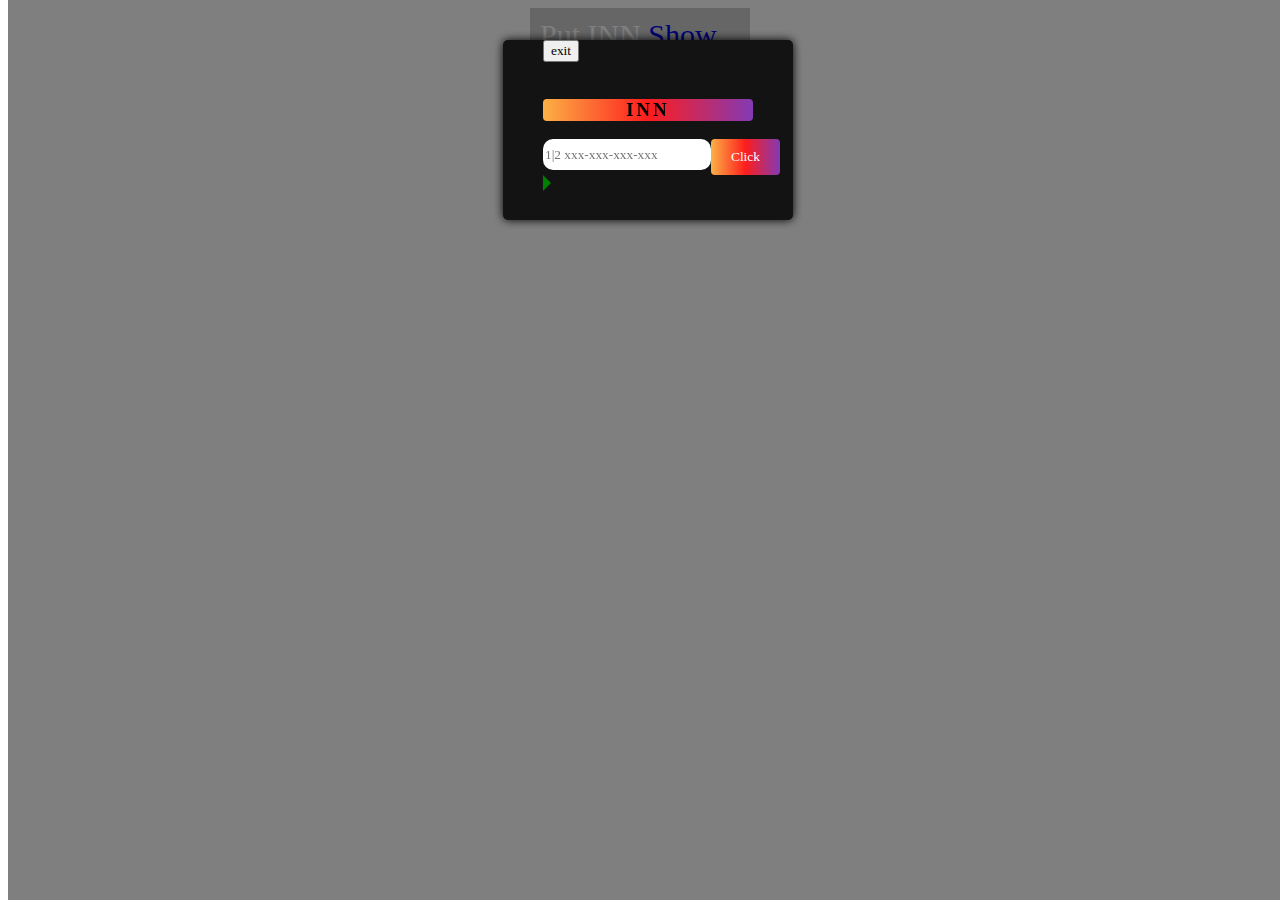
<file: js1.2/index.html>
<!DOCTYPE html>
<html lang="en">
<head>
	<meta charset="UTF-8">
	<meta name="viewport" content="width=device-width, initial-scale=1.0">
	<title>Document</title>
	<link rel="stylesheet" type="text/css" href="style.css">
</head>
<body>
	<div>
		<div class="b-container">
			Put INN
			<a href="javascript:PopUpShow()">Show popup</a>
		</div>
		<div id="myDiv" class="b-popup">
			<div class="b-popup-content">
				<h3 class="popup__title">INN</h3>
				<div class="b-popup__applic">
					<input type="text" class="phoneInput" placeholder="1|2 xxx-xxx-xxx-xxx">
					<button class="phoneClick" >Click</button>
				</div>
				<button class="button" id="popup2" onclick="hide()">exit</button>
				<span class="phoneResult"></span>
			</div>
		</div>
	</div>
	<script src="practice.js"></script>
	<script src="http://code.jquery.com/jquery-2.0.2.min.js"></script>
	<script>
		$(document).ready(function(){
	        //Скрыть PopUp при загрузке страницы    
	        PopUpHide();
	    });
	    //Функция отображения PopUp
	    function PopUpShow(){
	        $("#popup1").show();
	    }
	    //Функция скрытия PopUp
	    function PopUpHide(){
	        $("#popup1").hide();
	    }
	</script>
</body>
</html>
</file>
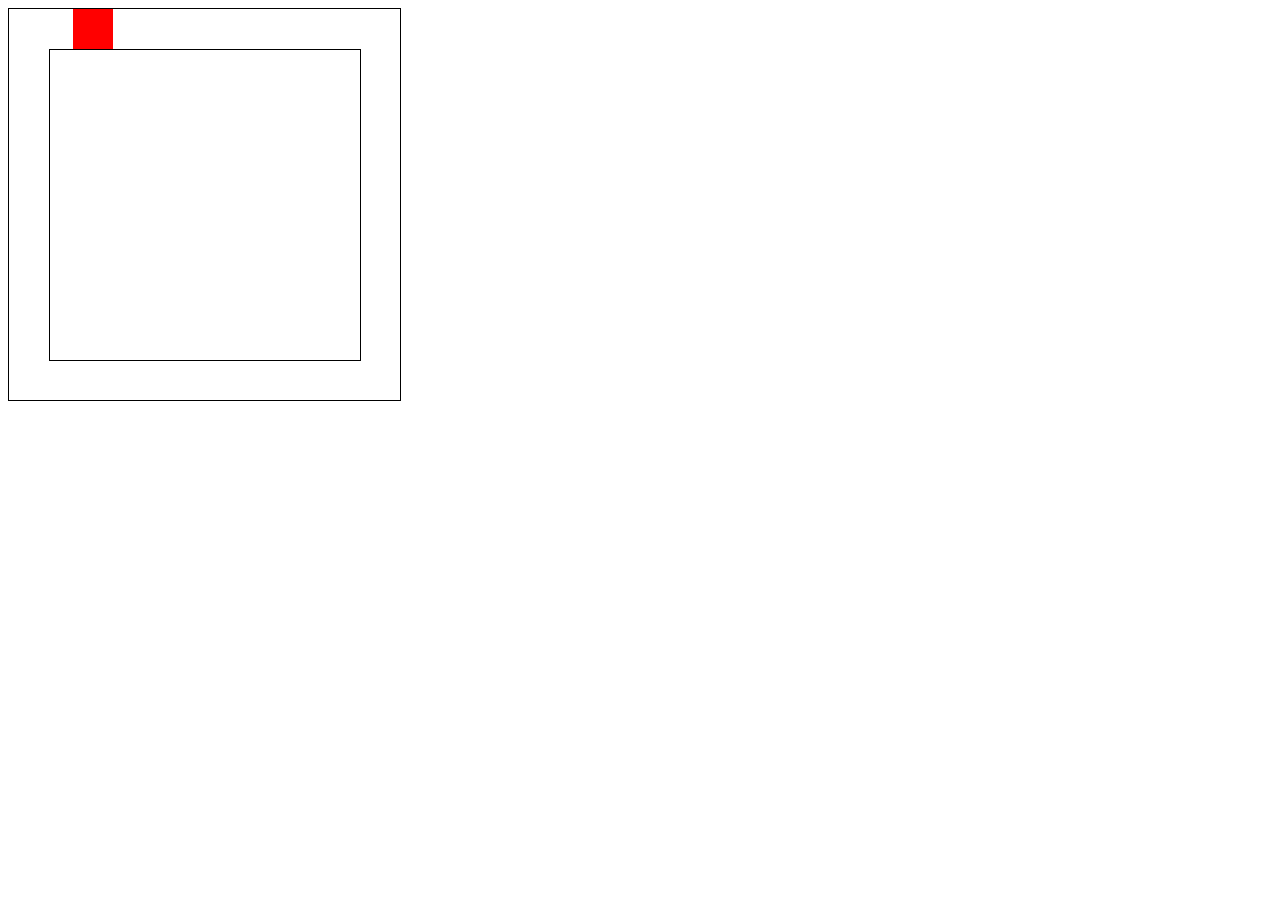
<file: js2.1/index.html>
<!DOCTYPE html>
<html lang="en">
<head>
	<meta charset="UTF-8">
	<meta name="viewport" content="width=device-width, initial-scale=1.0">
	<meta http-equiv="X-UA-Compatible" content="IE=edge">
	<title>JS Animation</title>
	<style>
		.box {
			width: 391px;
			height: 391px;
			border: 1px solid;
			position: relative;
		}
		.block {
			width: 40px;
			height: 40px;
			background-color: red;
			position: absolute;
		}
		.border {
			width: 310px;
			margin-left: 40px;
			margin-top: 40px;
			border: 1px solid;
			height: 310px;
		}
	</style>
</head>
<body>
	<div class="box">
		<div class="block"></div>
		<div class="border"></div>
	</div>
	<script src="app.js"></script>
</body>
</html>
</file>
<file: js1.2/style.css>
*{
    font-family: Areal;
}
.b-container{
    width:200px;
    height:150px;
    background-color: #ccc;
    margin:0px auto;
    padding:10px;
    font-size:30px;
    color: #fff;
}
.b-popup{
    width:100%;
    min-height:100%;
    background-color: rgba(0,0,0,0.5);
    overflow:hidden;
    position:fixed;
    top:0px;
}
.b-popup .b-popup-content{
    margin:40px auto 0px auto;
    width: 210px;
    height: 100px;
    padding: 40px;
    background-color: #131313;
    border-radius:5px;
    box-shadow: 0px 0px 10px #000;
}
.popup__title{
    /* text-align: center; */
    display: flex;
    justify-content: center;
    align-items: center;
    letter-spacing: 3px;
    background: linear-gradient(to right, #fcb045, #fd1d1d, #833ab4);
    border-radius: 4px;
}
.b-popup__applic{
    display: flex;
}
.phoneClick{
    border: none;
    outline: none;
    padding: 10px 20px;
    height: 100%;
    width: 100%;
    text-decoration: none;
    border-radius: 4px;
    background: #833ab4;
    background: -webkit-linear-gradient(to right, #fcb045, #fd1d1d, #833ab4);
    background: linear-gradient(to right, #fcb045, #fd1d1d, #833ab4);
    color: #fff;
    transition: all 0.3s ease;
}
.phoneClick:hover{
    color: #833ab4;
    transition: all 0.3s ease;
}
.phoneInput{
    border: none;
    outline: none;
    border-radius: 10px;
    margin-bottom: 5px;
}
.button {
    position: absolute;
    top: 40px;
    display: flex;
    justify-content: flex-end;
    margin-bottom: 5px;
}   
.phoneDec {
    margin-top: 10px;
    min-width: 150px;
    background-color: #c3c3c3;
    border-radius: 4px;
}
.phoneResult{
    padding-left: 50px;
    padding-right: 50px;
    position: relative;
}
.phoneResult::after{
    content: '';
    position: absolute;
    left: 0;
    border: 8px solid transparent; 
    border-left: 8px solid green;
}
</file>
